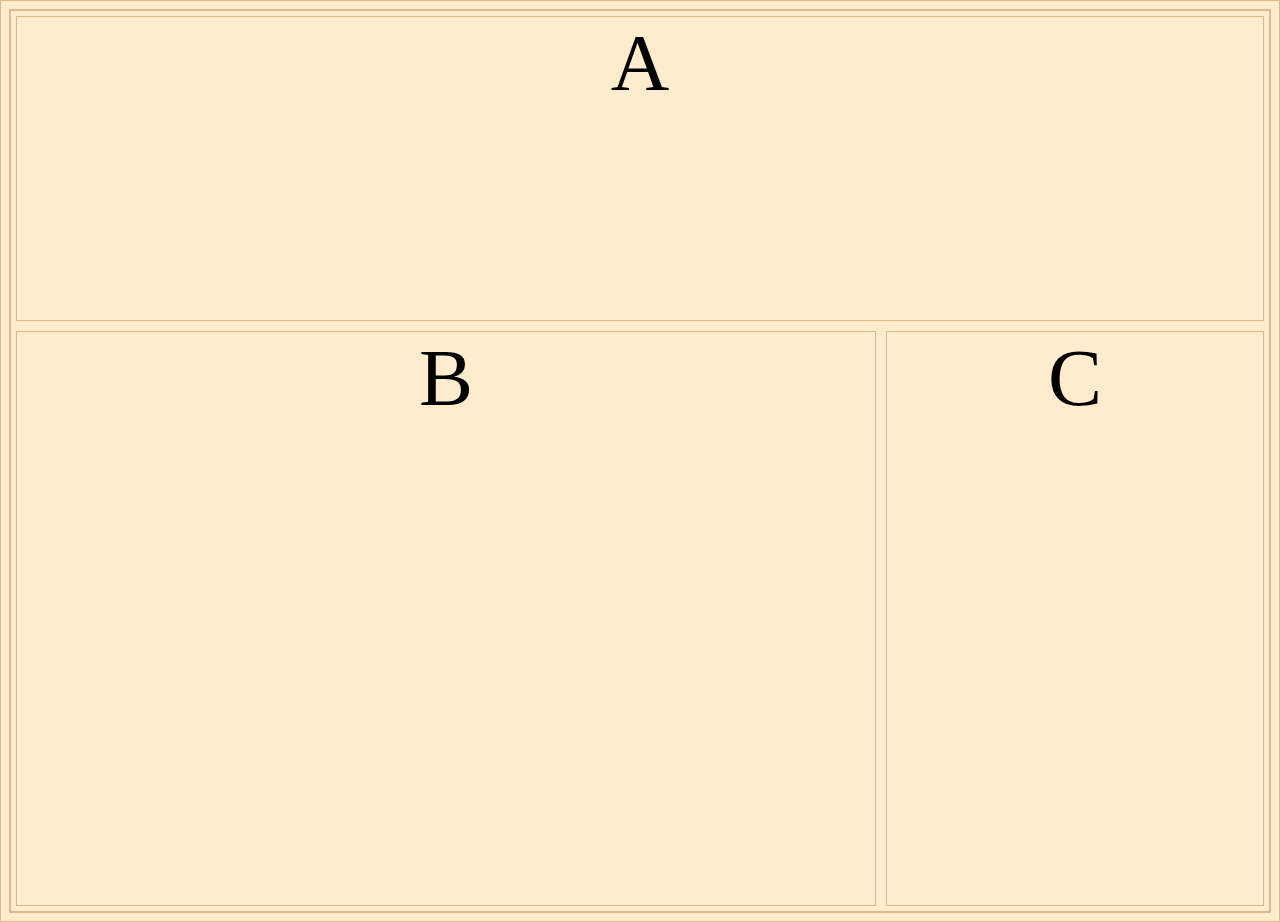
<file: medial-queries1/index.html>
<!DOCTYPE html>
<html lang="en" dir="ltr">
  <head>
    <meta charset="utf-8">
    <title>Media Queries 1</title>
    <link rel="stylesheet" href="main.css">
  </head>
  <body>
    <div class="container">
      <div class="a"> A </div>
      <div class="b"> B </div>
      <div class="c">C </div>
    </div>
  </body>
</html>
</file>
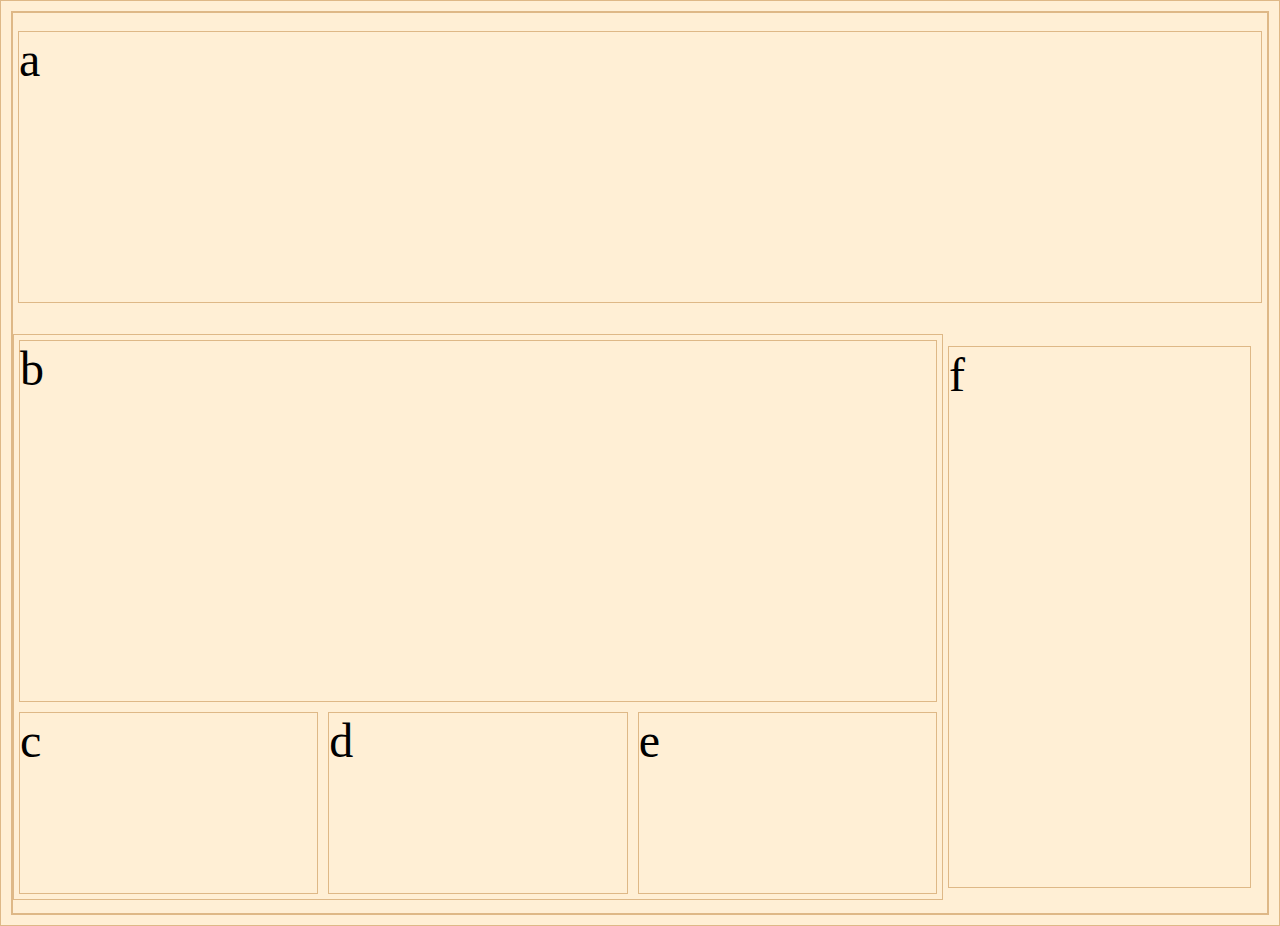
<file: medial-queries2/index.html>
<!DOCTYPE html>
<html lang="en" dir="ltr">
  <head>
    <meta charset="utf-8">
    <title>Media Queries 2</title>
    <link rel="stylesheet" href="main.css">
  </head>
  <body>
    <div class="container">
      <div class="a">a</div>
      <div class="b-e-flex">
        <div class="b">b</div>
        <div class="c">c</div>
        <div class="d">d</div>
        <div class="e">e</div>
      </div>
      <div class="f">f</div>
    </div>
  </body>
</html>
</file>
<file: medial-queries1/main.css>
body {
  background: blanchedalmond;
}

*{
  border: 1px solid burlywood;
  font-size: 1.5em;
}

.container{
  
  display: flex;
  flex-direction: column;
  justify-content: center;
  min-height: 100vh;
  text-align: center;
}

.b{
  margin: 5px;
  min-height: 60vh;
  flex-grow: 5;
}

.a, .c{
  margin: 5px;
  min-height: 10vh;
  flex-grow: 2;
}

@media(min-width: 600px){
  .container{
    flex-direction: row;
    flex-wrap: wrap;
  }
  
  .a{
    min-height: 30vh;
    width: 100%;
  }

}
</file>
<file: medial-queries2/main.css>
body {
  background: papayawhip;
  margin: 10px;
  font-size: 3em;
}

*{
  border: 1px solid burlywood;
}

.container{
  display: flex;
  flex-direction: row;
  flex-wrap: wrap;
  justify-content: flex-start;
  justify-items: center;
  align-items: center;
}

.b-e-flex{
  display:flex;
  flex-direction: row;
  flex-wrap: wrap;
  justify-content: center;
  justify-items: center;
  align-items: center;
  min-width: 100%;
  margin: 0;
}

.a{
  margin: 5px;
  width: 100%;
  min-height: 15vh;
  flex-grow: 2;
  
}

.b{
  margin: 5px;
  width: 100%;
  min-height: 40vh;

}

.c, .d, .e {
  margin: 5px;
  width: 30%;
  min-height: 20vh;
  flex-grow: 2;
}

.f{
  margin: 5px;
  width: 100%;
  min-height: 15vh;
}

@media (min-width: 600px){
  .container{
    min-height: 100vh;
  }

  .b-e-flex{
    min-width: 74%;
  }

  .a{
    width: 100%;
    min-height: 30vh;
  }

  .f{
    width: 24%;
    min-height: 60vh;
  }

}
</file>
